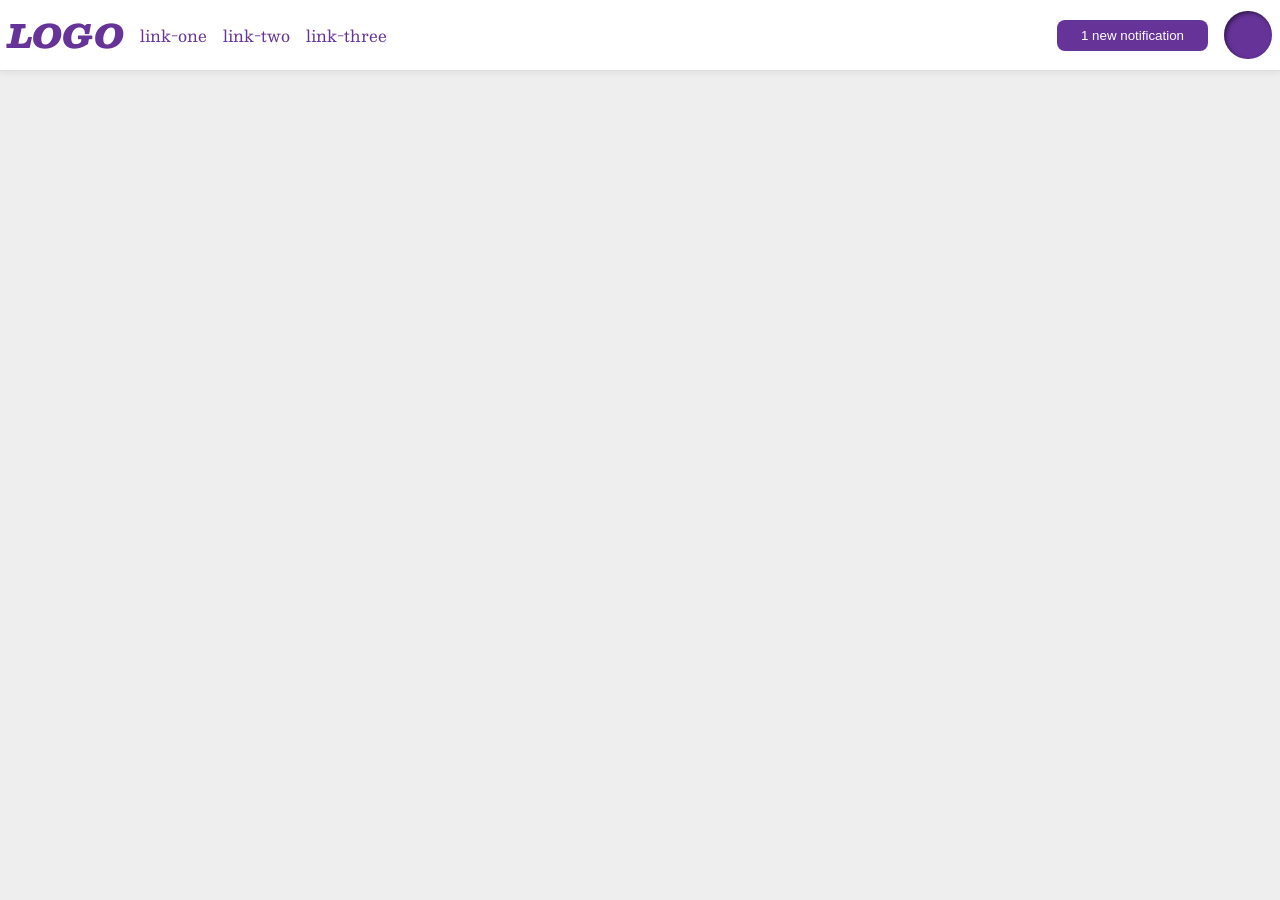
<file: foundations/flex/03-flex-header-2/index.html>
<!DOCTYPE html>
<html lang="en">
  <head>
    <meta charset="UTF-8">
    <meta http-equiv="X-UA-Compatible" content="IE=edge">
    <meta name="viewport" content="width=device-width, initial-scale=1.0">
    <title>Flex Header 2</title>
    <link rel="stylesheet" href="style.css">
  </head>
  <body>
    <div class="header">
      <div class="left">
        <div class="logo">
          LOGO
        </div>
        <ul class="links">
          <li><a href="https://google.com">link-one</a></li>
          <li><a href="https://google.com">link-two</a></li>
          <li><a href="https://google.com">link-three</a></li>
        </ul>
      </div>
      <div class="right">
        <button class="notifications">
          1 new notification
        </button>
        <div class="profile-image"></div>
      </div>
    </div>
  </body>
</html>
</file>
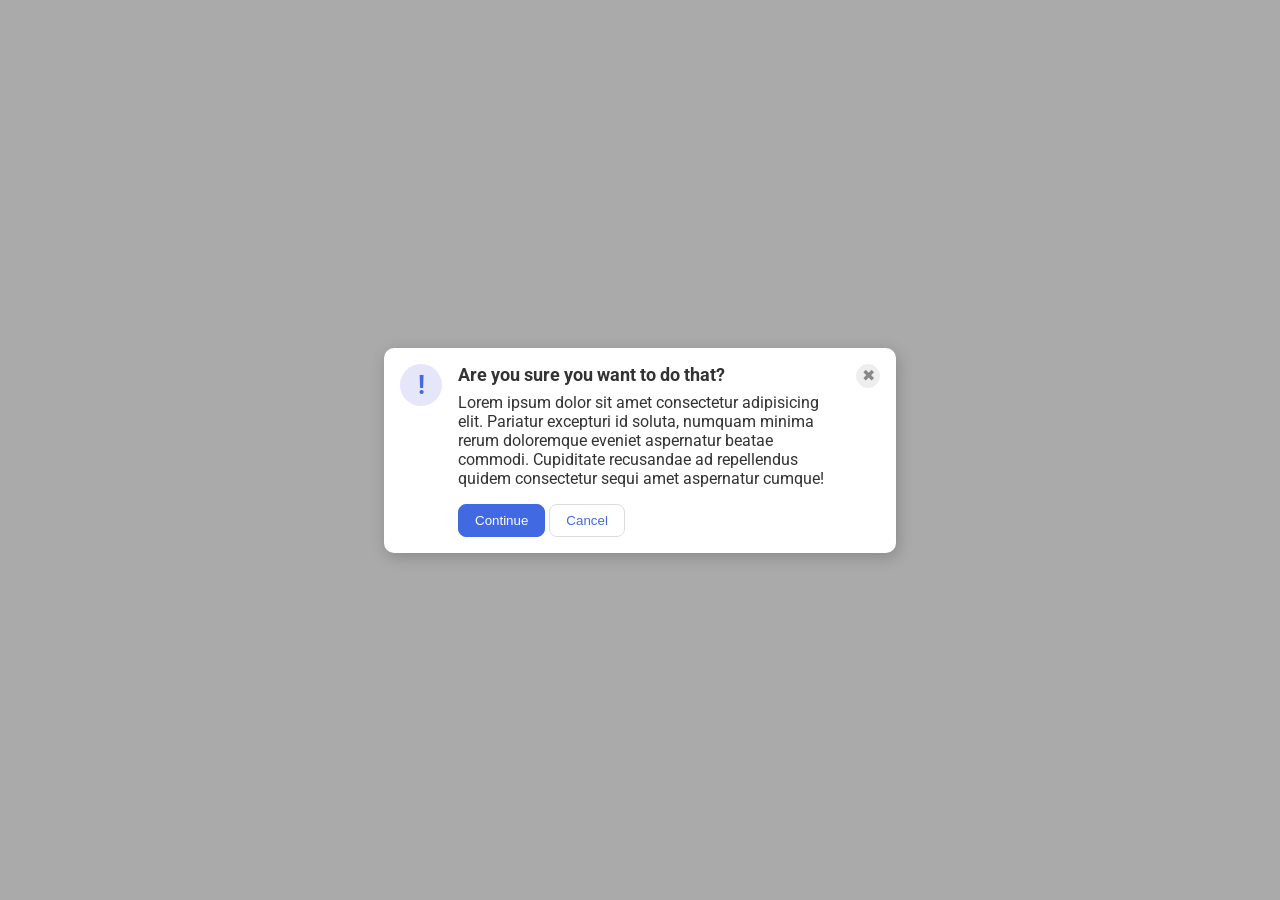
<file: foundations/flex/05-flex-modal/index.html>
<!DOCTYPE html>
<html lang="en">
  <head>
    <meta charset="UTF-8">
    <meta http-equiv="X-UA-Compatible" content="IE=edge">
    <meta name="viewport" content="width=device-width, initial-scale=1.0">
    <link rel="stylesheet" href="style.css">
    <title>Modal</title>
  </head>
  <body>
    <div class="modal">
      <div class="icon">!</div>
      <div class="container">
      <div class="header">Are you sure you want to do that?</div>
      <div class="text">Lorem ipsum dolor sit amet consectetur adipisicing elit. Pariatur excepturi id soluta, numquam minima rerum doloremque eveniet aspernatur beatae commodi. Cupiditate recusandae ad repellendus quidem consectetur sequi amet aspernatur cumque!</div>
      <div class="buttons">
      <button class="continue">Continue</button>
      <button class="cancel">Cancel</button>
      </div>
      </div>
      <button class="close-button">✖</button>
    </div>
  </body>
</html>
</file>
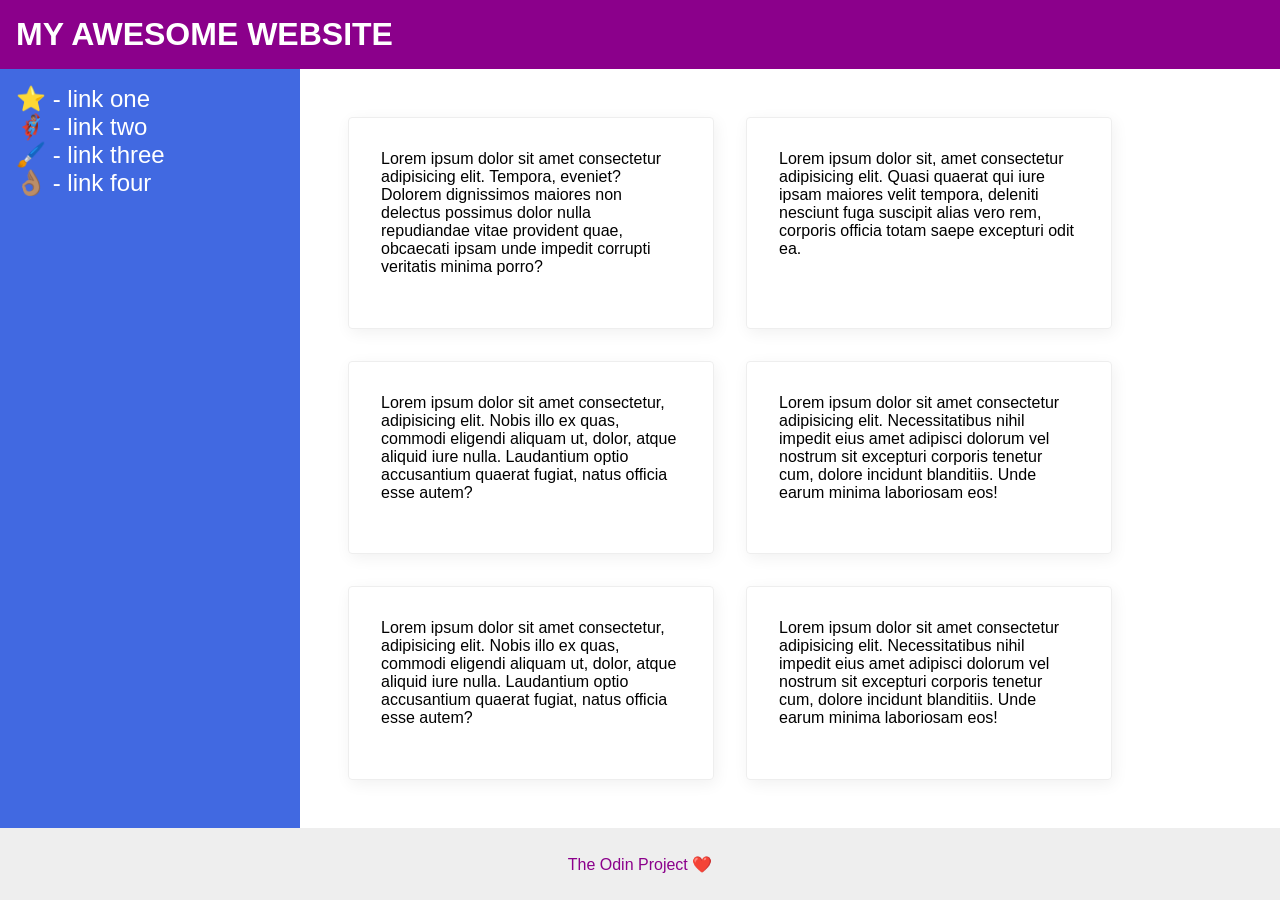
<file: foundations/flex/07-flex-layout-2/index.html>
<!DOCTYPE html>
<html lang="en">
  <head>
    <meta charset="UTF-8">
    <meta http-equiv="X-UA-Compatible" content="IE=edge">
    <meta name="viewport" content="width=device-width, initial-scale=1.0">
    <title>The Holy Grail</title>
    <link rel="stylesheet" href="style.css">
  </head>
  <body>
    <div class="header">
      MY AWESOME WEBSITE
    </div>
    <div class="general">
    <div class="sidebar">
      <ul>
        <li><a href="#">⭐ - link one</a></li>
        <li><a href="#">🦸🏽‍♂️ - link two</a></li>
        <li><a href="#">🖌️ - link three</a></li>
        <li><a href="#">👌🏽 - link four</a></li>
      </ul>
    </div>
    <div class="cards">
    <div class="card">Lorem ipsum dolor sit amet consectetur adipisicing elit. Tempora, eveniet? Dolorem dignissimos maiores non delectus possimus dolor nulla repudiandae vitae provident quae, obcaecati ipsam unde impedit corrupti veritatis minima porro?</div>
    <div class="card">Lorem ipsum dolor sit, amet consectetur adipisicing elit. Quasi quaerat qui iure ipsam maiores velit tempora, deleniti nesciunt fuga suscipit alias vero rem, corporis officia totam saepe excepturi odit ea.</div>
    <div class="card">Lorem ipsum dolor sit amet consectetur, adipisicing elit. Nobis illo ex quas, commodi eligendi aliquam ut, dolor, atque aliquid iure nulla. Laudantium optio accusantium quaerat fugiat, natus officia esse autem?</div>
    <div class="card">Lorem ipsum dolor sit amet consectetur adipisicing elit. Necessitatibus nihil impedit eius amet adipisci dolorum vel nostrum sit excepturi corporis tenetur cum, dolore incidunt blanditiis. Unde earum minima laboriosam eos!</div>
    <div class="card">Lorem ipsum dolor sit amet consectetur, adipisicing elit. Nobis illo ex quas, commodi eligendi aliquam ut, dolor, atque aliquid iure nulla. Laudantium optio accusantium quaerat fugiat, natus officia esse autem?</div>
    <div class="card">Lorem ipsum dolor sit amet consectetur adipisicing elit. Necessitatibus nihil impedit eius amet adipisci dolorum vel nostrum sit excepturi corporis tenetur cum, dolore incidunt blanditiis. Unde earum minima laboriosam eos!</div>
    </div>
    </div>
    <div class="footer">
      The Odin Project ❤️
    </div>
  </body>
</html>
</file>
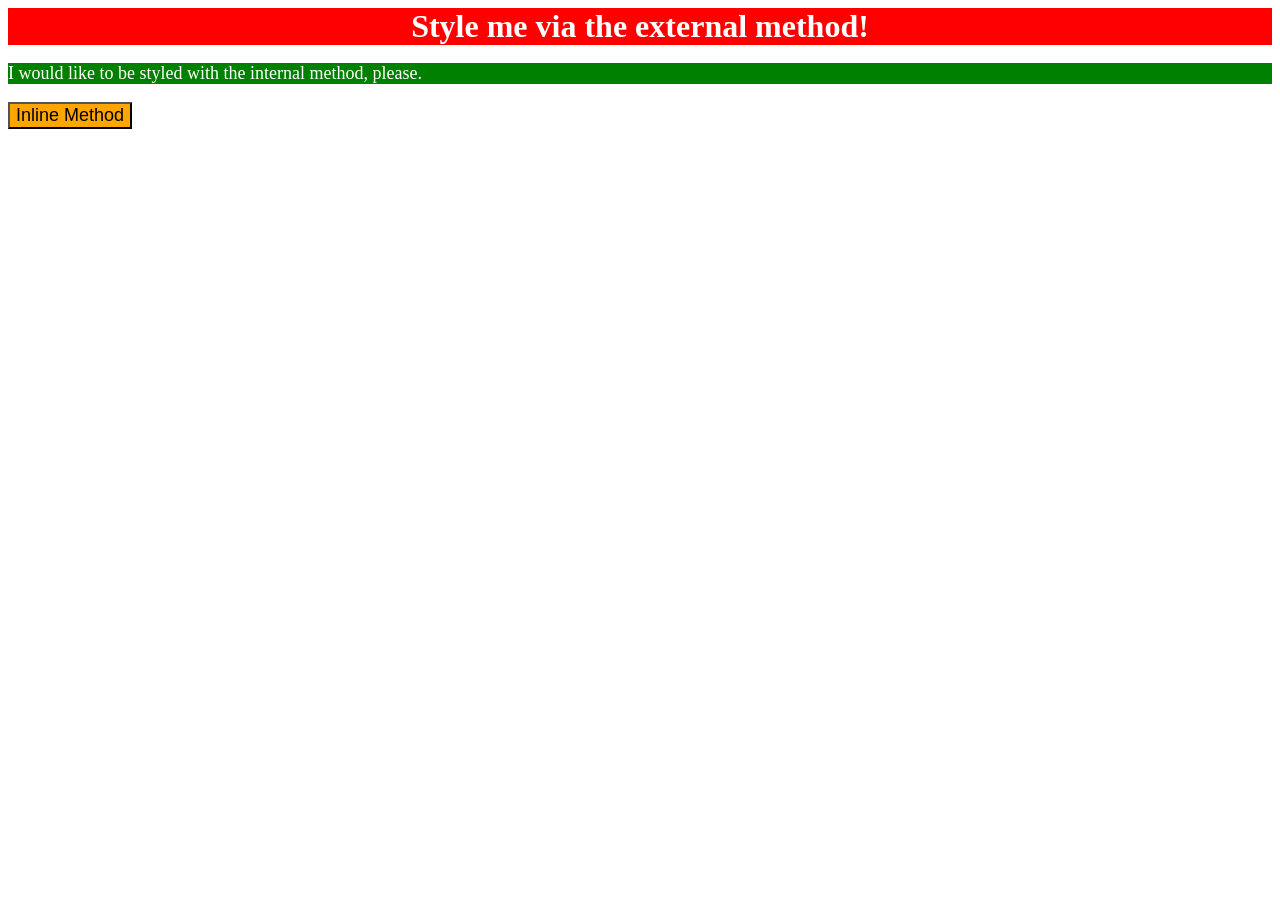
<file: foundations/intro-to-css/01-css-methods/index.html>
<!DOCTYPE html>
<html lang="en">
  <head>
    <meta charset="UTF-8">
    <meta http-equiv="X-UA-Compatible" content="IE=edge">
    <meta name="viewport" content="width=device-width, initial-scale=1.0">
    <link rel="stylesheet" href="styles.css">
    <title>Methods for Adding CSS</title>
  </head>
  <body>
    <div>Style me via the external method!</div>

    <style>
      p {
        color: white;
        background-color: green;
        font-size: 18px;
      }
    </style>
    
    <p>I would like to be styled with the internal method, please.</p>
        
    <button style="background-color: orange; font-size: 18px;">Inline Method</button>
  </body>
</html>
</file>
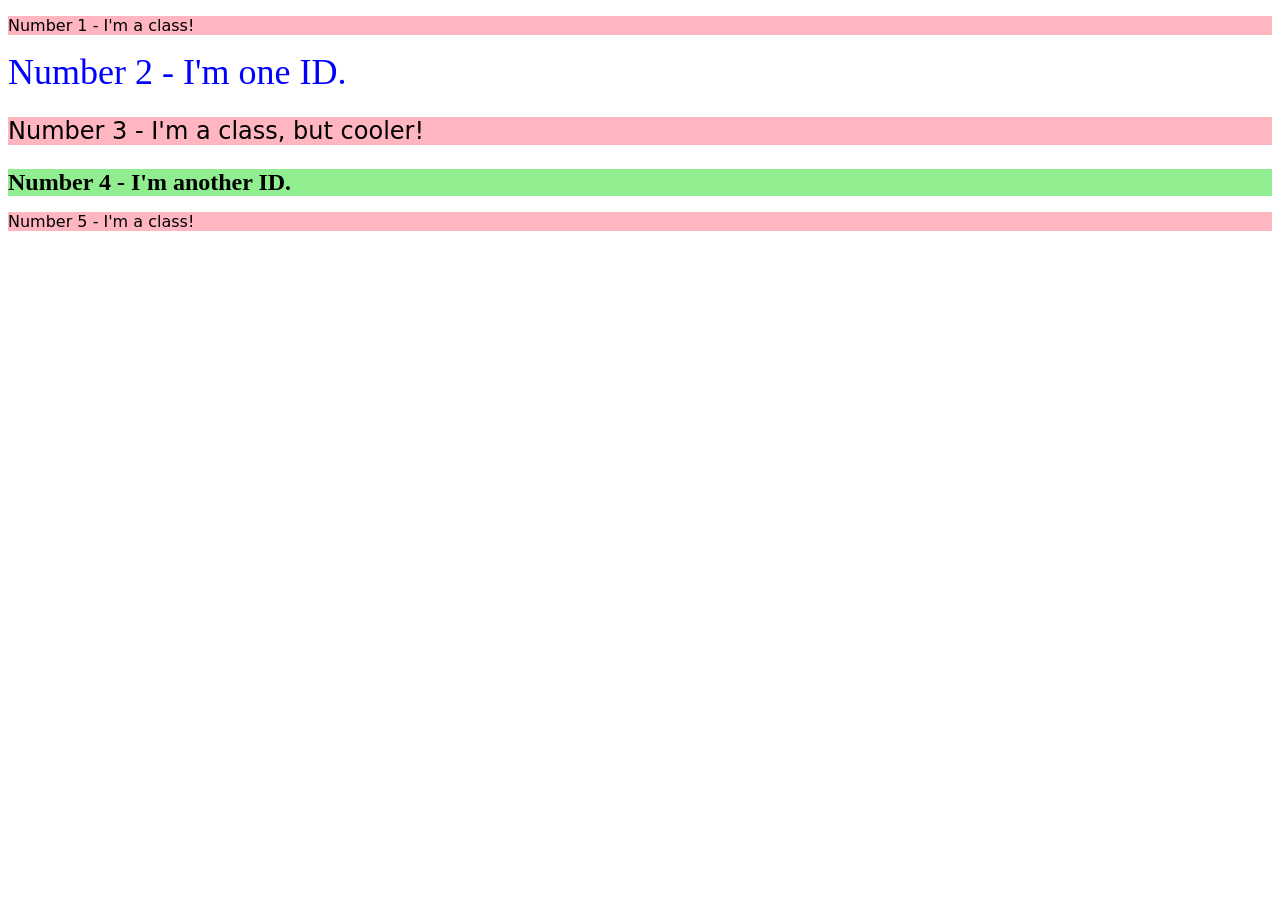
<file: foundations/intro-to-css/02-class-id-selectors/index.html>
<!DOCTYPE html>
<html lang="en">
  <head>
    <meta charset="UTF-8">
    <meta http-equiv="X-UA-Compatible" content="IE=edge">
    <meta name="viewport" content="width=device-width, initial-scale=1.0">
    <title>Class and ID Selectors</title>
    <link rel="stylesheet" href="style.css">
  </head>
  <body>
    <p class="oddsubsection">Number 1 - I'm a class!</p>
    <div id="second">Number 2 - I'm one ID.</div>
    <p class="oddsubsection" id="third">Number 3 - I'm a class, but cooler!</p>
    <div id="fourth">Number 4 - I'm another ID.</div>
    <p class="oddsubsection">Number 5 - I'm a class!</p>
  </body>
</html>
</file>
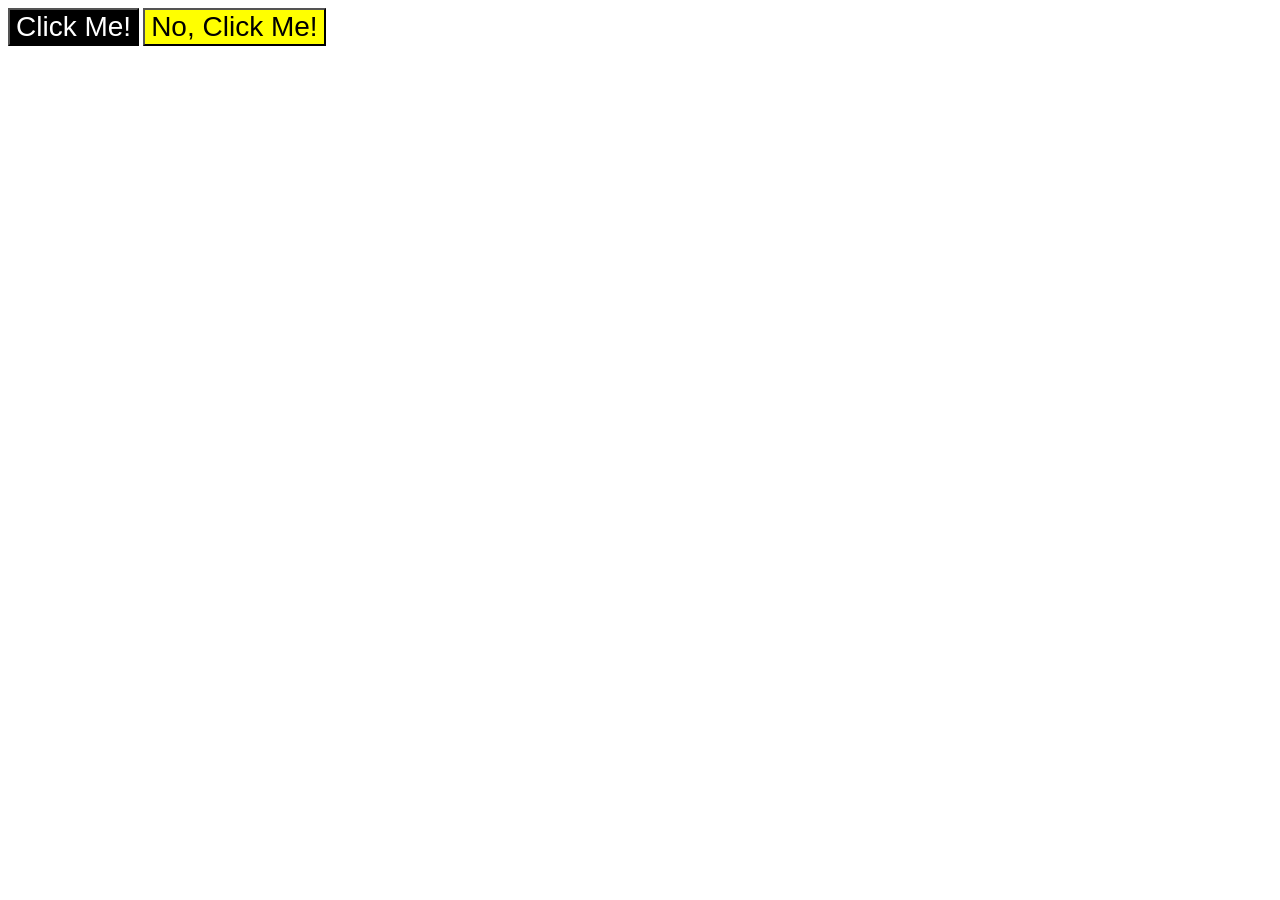
<file: foundations/intro-to-css/03-grouping-selectors/index.html>
<!DOCTYPE html>
<html lang="en">
  <head>
    <meta charset="UTF-8">
    <meta http-equiv="X-UA-Compatible" content="IE=edge">
    <meta name="viewport" content="width=device-width, initial-scale=1.0">
    <title>Grouping Selectors</title>
    <link rel="stylesheet" href="style.css">
  </head>
  <body>
    <button class="me">Click Me!</button>
    <button class="nome">No, Click Me!</button>
  </body>
</html>
</file>
<file: foundations/flex/03-flex-header-2/style.css>
/* this is some magical font-importing.  
you'll learn about it later. */
@import url('https://fonts.googleapis.com/css2?family=Besley:ital,wght@0,400;1,900&display=swap');

body {
  margin: 0;
  background: #eee;
  font-family: Besley, serif;
}

.header {
  background: white;
  border-bottom: 1px solid #ddd;
  box-shadow: 0 0 8px rgba(0,0,0,.1);
  display: flex;
  justify-content: space-between;
  padding: 8px;
}

.left, .right {
  display: flex;
  align-items: center;
  gap: 16px;
}

.profile-image {
  background: rebeccapurple;
  box-shadow: inset 2px 2px 4px rgba(0,0,0,.5);
  border-radius: 50%;
  width: 48px;
  height: 48px;
}

.logo {
  color: rebeccapurple;
  font-size: 32px;
  font-weight: 900;
  font-style: italic;
}

button {
  border: none;
  border-radius: 8px;
  background: rebeccapurple;
  color: white;
  padding: 8px 24px;
}

a {
  /* this removes the line under our links */
  text-decoration: none;
  color: rebeccapurple;
}

ul {
  list-style-type: none;
  display: flex;
  gap: 16px;
  margin: 0;
  padding: 0;
}
</file>
<file: foundations/flex/05-flex-modal/style.css>
@import url('https://fonts.googleapis.com/css2?family=Roboto:wght@400;700&display=swap');

html, body {
  height: 100%;
}

body {
  font-family: Roboto, sans-serif;
  margin: 0;
  background: #aaa;
  color: #333;
  /* I'll give you this one for free lol */
  display: flex;
  align-items: center;
  justify-content: center;
}

.header {
  font-size: 18px;
  font-weight: bold;
  margin-bottom: 8px;
}

.modal {
  background: white;
  width: 480px;
  border-radius: 10px;
  box-shadow: 2px 4px 16px rgba(0,0,0,.2);
  display: flex;
  flex-direction: row;
  padding: 16px;
  gap: 16px;
}

.container {
  display: flex;
  flex-direction: column;
}

.icon {
  color: royalblue;
  font-size: 26px;
  font-weight: 700;
  background: lavender;
  width: 42px;
  height: 42px;
  border-radius: 50%;
  display: flex;
  align-items: center;
  justify-content: center;
  flex-shrink: 0;
}

.close-button {
  background: #eee;
  border-radius: 50%;
  color: #888;
  font-weight: 400;
  font-size: 16px;
  height: 24px;
  width: 24px;
  display: flex;
  align-items: center;
  justify-content: center;
  border: 1px solid #eee;
  padding: 0;
  flex-shrink: 0;
}

.text {
  margin-bottom: 16px;
}

button {
  cursor: pointer;
  padding: 8px 16px;
  border-radius: 8px;
}

.buttons {
  flex-direction: row;
}

button.continue {
  background: royalblue;
  border: 1px solid royalblue;
  color: white;
}

button.cancel {
  background: white;
  border: 1px solid #ddd;
  color: royalblue;
}
</file>
<file: foundations/flex/07-flex-layout-2/style.css>
body {
  font-family: -apple-system, BlinkMacSystemFont, 'Segoe UI', Roboto, Oxygen, Ubuntu, Cantarell, 'Open Sans', 'Helvetica Neue', sans-serif;
  margin: 0;
  min-height: 100vh;
  display: flex;
  flex-direction: column;
  justify-content: space-between;
}

.header {
  height: auto;
  background: darkmagenta;
  color: white;
  font-size: 32px;
  font-weight: 900;
  align-content: center;
  padding: 16px;
}

.footer {
  height: 72px;
  background: #eee;
  color: darkmagenta;
  align-content: center;
  text-align: center;
}

.sidebar {
  width: 300px;
  background: royalblue;
  box-sizing: border-box;
  display: flex;
  flex-shrink: 0;
  min-height: 100vdh;
}

.general {
  display: flex;
  flex-direction: row;
  min-height: max-content;
  flex: 1;
}

.cards {
  display: flex;
  flex-flow: row wrap;
  padding: 48px;
  gap: 32px;
}

.card {
  border: 1px solid #eee;
  box-shadow: 2px 4px 16px rgba(0,0,0,.06);
  border-radius: 4px;
  width: 300px;
  padding: 32px;
}

ul {
  list-style-type: none;
  margin: 0;
  padding: 16px;
}

a {
  text-decoration: none;
  color: white;
  font-size: 24px;
}
</file>
<file: foundations/intro-to-css/01-css-methods/styles.css>
/* styles.css */

div {
    color: white;
    background-color: red;
    text-align: center;
    font-size: 32px;
    font-weight: bold;
}
</file>
<file: foundations/intro-to-css/02-class-id-selectors/style.css>
/* Add CSS Styling */

.oddsubsection {
    background-color: #FFB6C1;
    font-family: "Verdana", "DejaVu Sans", sans-serif;
}

.oddsubsection#third {
    font-size: 24px;
}

#second {
    color: #0000FF;
    font-size: 36px;
}

#fourth {
    background-color: #90ee90;
    font-size: 24px;
    font-weight: bold;
}
</file>
<file: foundations/intro-to-css/03-grouping-selectors/style.css>
/* Add CSS Styling */
.me,
.nome {
    font-size: 28px;
    font-family: "Helvetica", "Times New Roman", sans-serif;
}

.me {
    color: white;
    background-color: black;
}

.nome {
    background-color: yellow;
}
</file>
